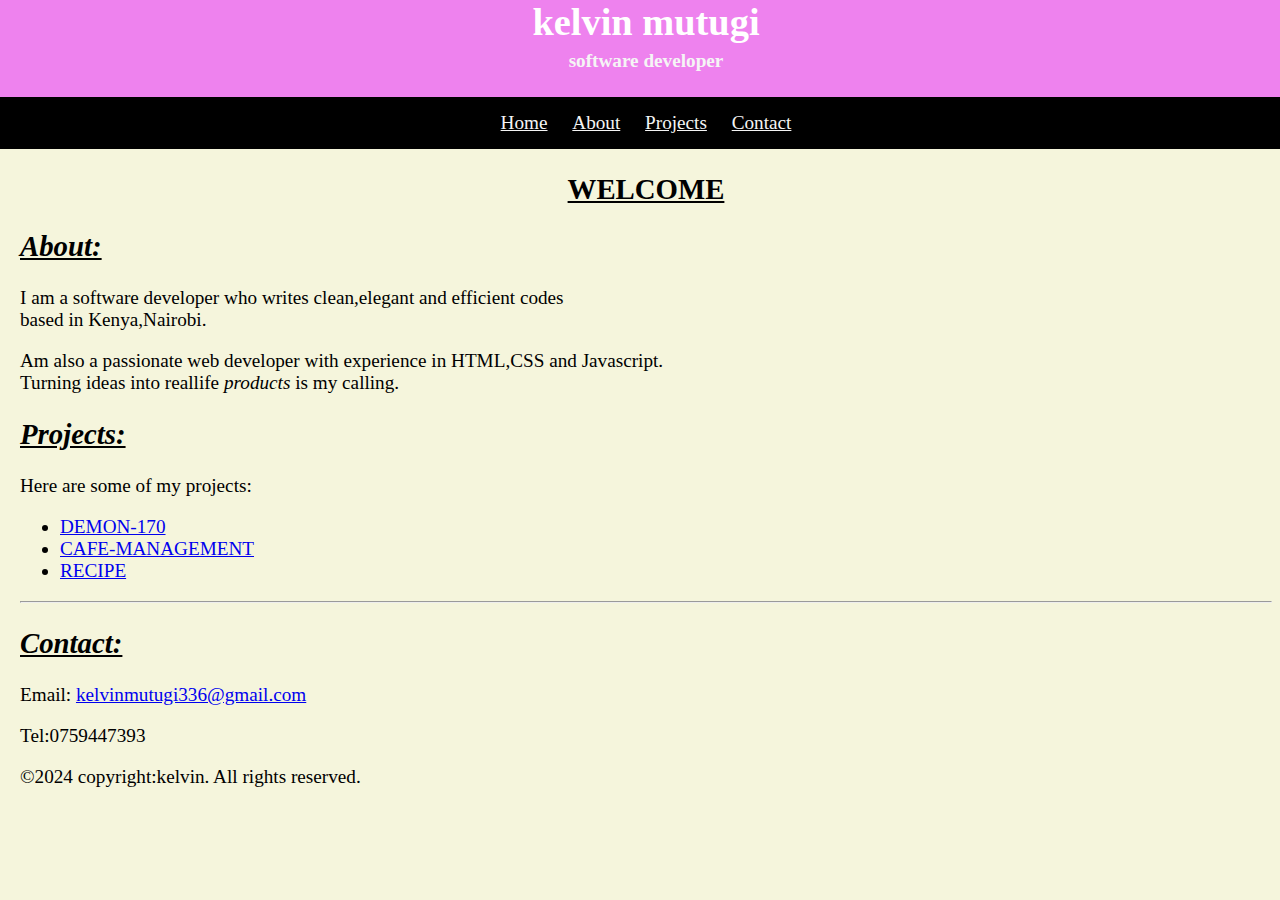
<file: index.html>
<!DOCTYPE html>
<html lang="en">
<head>
    <meta charset="UTF-8">
    <meta name="viewport" content="width=device-width, initial-scale=1.0">
    <title>MY-PORTFOLIO </title>
    <link rel="stylesheet" href="./mar13.css">
</head>
<body>
    <header>
        <h1>kelvin mutugi</h1><p><h4>software developer</h4></p>
        <div class="links">
            <a href="./Home.html" target="_blank">Home</a>
            <a href="./about.html" target="_blank">About</a>
            <a href="./Projects.html" target="_blank">Projects</a>
            <a href="./Contact.html" target="_blank">Contact</a>
        </div>
    </header>
    <div><h2><ins>WELCOME</ins></h2></div>
    <main>
        <h2><ins><i>About:</i></ins></h2>
        <p> I am a software developer who writes clean,elegant and efficient codes <br>
            based in Kenya,Nairobi. </p> 
        <P>Am also a passionate web developer with experience in HTML,CSS and Javascript. <br>
            Turning ideas into reallife <i>products</i> is my calling. </P>

        <h2><ins><i>Projects:</i></ins></h2>
        Here are some of my projects:
        <ul>
            <li>
                <a href="./dodge challenger.html" target="_blank">DEMON-170</a>
            </li>
            <li>
                <a href="./cafe-management.html" target="_blank">CAFE-MANAGEMENT</a>
            </li>
            <li>
                <a href="./recipe.html" target="_blank" >RECIPE</a>
            </li>
        </ul>

    </main><hr>
    <footer>
        <h2><ins><i>Contact:</i></ins></h2>
        <p>Email: <a href="mailto: kelvinmutugi336@gmail.com">kelvinmutugi336@gmail.com</a></p>
        <p>Tel:0759447393</p>
        &copy;2024 copyright:kelvin.  All rights reserved.
    </footer>
</body>
</html>
</file>
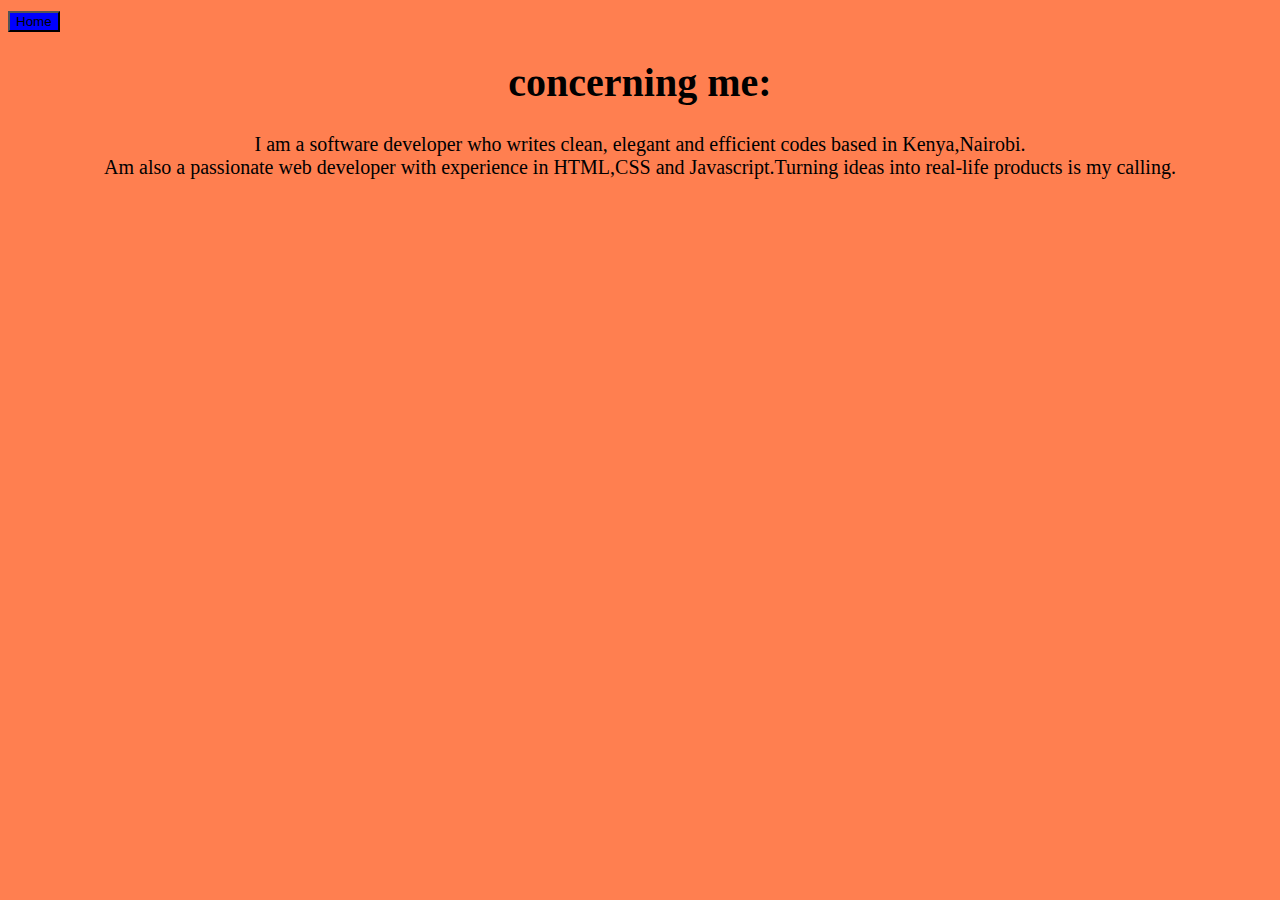
<file: about.html>
<!DOCTYPE html>
<html lang="en">
  <head>
    <meta charset="UTF-8" />
    <meta name="viewport" content="width=device-width, initial-scale=1.0" />
    <title>ABOUT</title>
    <style>
      body {
        text-align: justify;
        font-size: 1.25em;
        background-color: coral;
      }
      h1 {
        text-align: center;
        text-decoration-color: azure;
      }
      p {
        text-align: center;
      }
      button {
        background-color: blue;
      }
    </style>
  </head>

  <body>
    <a href="./index.html"><button>Home</button></a>
    <h1>concerning me:</h1>
    <p>
      I am a software developer who writes clean, elegant and efficient codes
      based in Kenya,Nairobi. <br />

      Am also a passionate web developer with experience in HTML,CSS and
      Javascript.Turning ideas into real-life products is my calling.
    </p>
  </body>
</html>
</file>
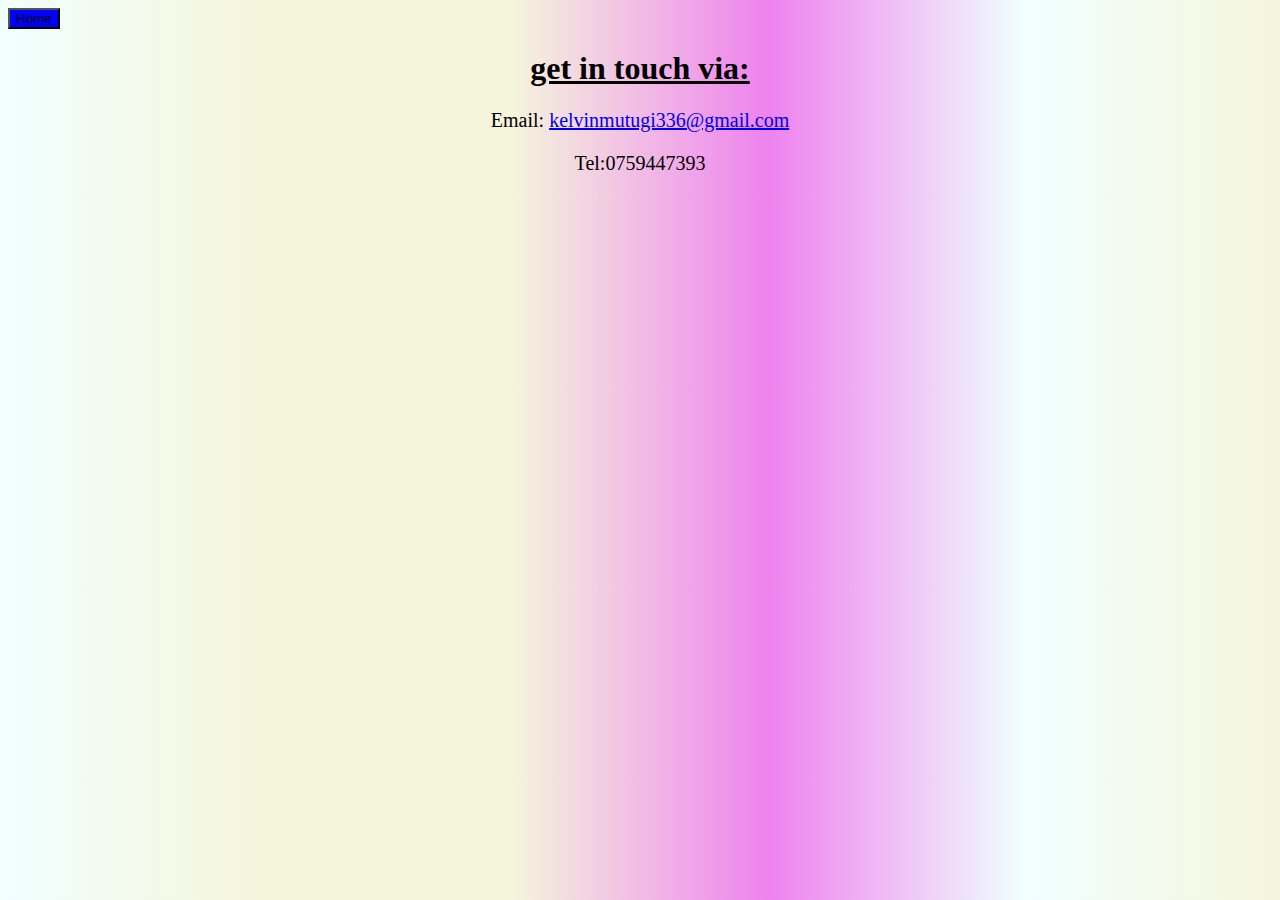
<file: Contact.html>
<!DOCTYPE html>
<html lang="en">
  <head>
    <meta charset="UTF-8" />
    <meta name="viewport" content="width=device-width, initial-scale=1.0" />
    <title>Contact</title>
    <style>
      body {
        background: linear-gradient(
          to left,
          beige,
          azure,
          violet,
          beige,
          beige,
          azure
        );
        /* text-align: center; */
      }
      h1 {
        text-decoration: underline;
        text-align: center;
      }
      p {
        font-size: 1.25em;
        text-align: center;
      }
      button {
        background-color: blue;
      }
    </style>
  </head>
  <body>
    <a href="./index.html"> <button>Home</button> </a>
    <h1>get in touch via:</h1>
    <p>
      Email:
      <a href="mailto: kelvinmutugi336@gmail.com">kelvinmutugi336@gmail.com</a>
    </p>
    <p>Tel:0759447393</p>
  </body>
</html>
</file>
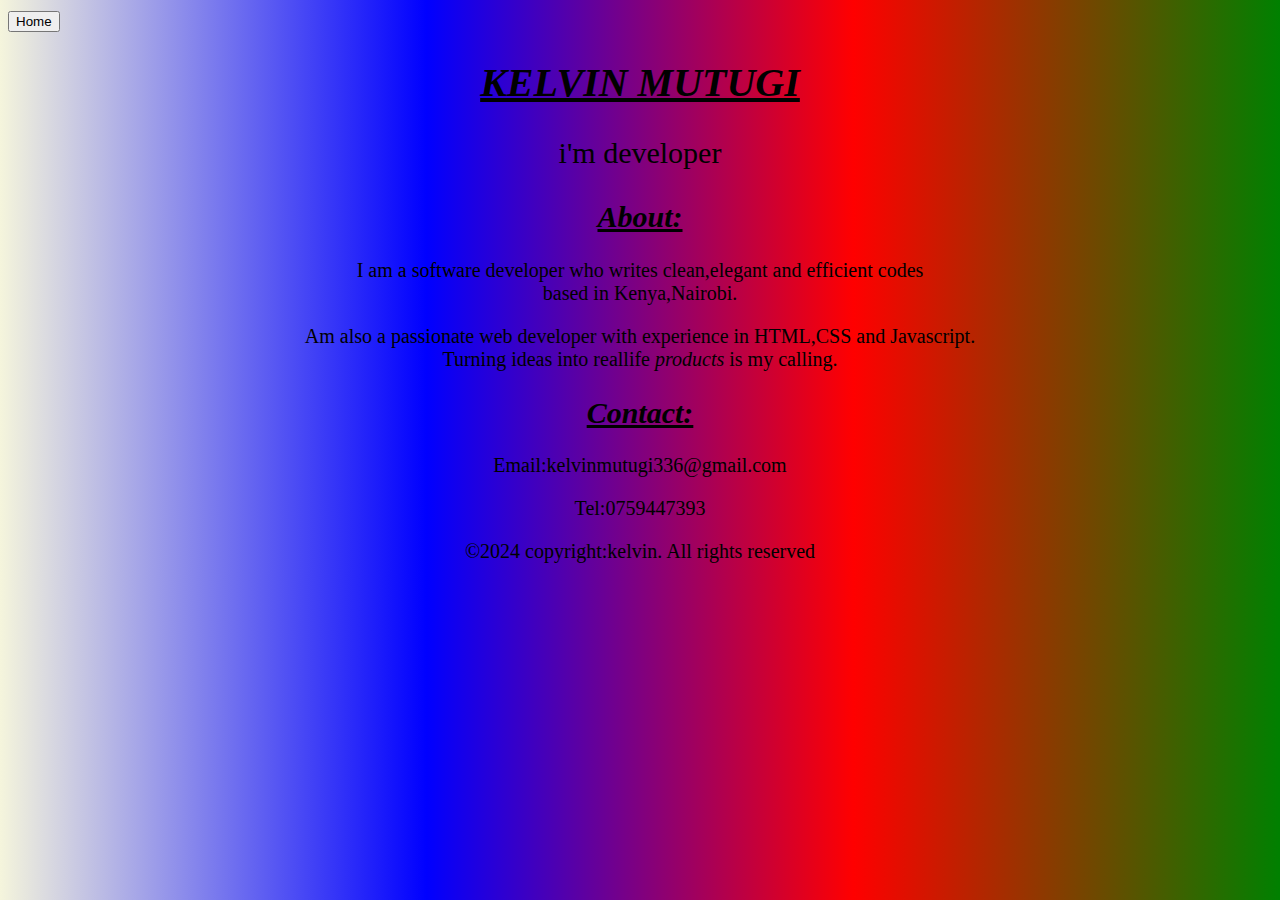
<file: Home.html>
<!DOCTYPE html>
<html lang="en">
  <head>
    <meta charset="UTF-8" />
    <meta name="viewport" content="width=device-width, initial-scale=1.0" />
    <title>HOME</title>
    <style>
      body {
        background: linear-gradient(to left, green, red, blue, beige);
        font-size: 1.25em;
      }
      h1 {
        text-decoration: underline;
        font-style: italic;
        text-align: center;
      }
      p {
        text-align: center;
      }
      h2{
        text-align: center;
      }
      footer{
        text-align: center;
      }
    </style>
  </head>
  <body>
    <a href="./index.html"> <button>Home</button> </a>
    <h1>KELVIN MUTUGI</h1>
    <p style="font-size: 1.50em;">i'm developer</p>
    <main>
        <h2><ins><i>About:</i></ins></h2>
        <p> I am a software developer who writes clean,elegant and efficient codes <br>
            based in Kenya,Nairobi. </p> 
        <P>Am also a passionate web developer with experience in HTML,CSS and Javascript. <br>
            Turning ideas into reallife <i>products</i> is my calling. </P>
            <h2><ins><i>Contact:</i></ins></h2>
            <p>Email:kelvinmutugi336@gmail.com</p>
            <p>Tel:0759447393</p>
            <footer>&copy;2024 copyright:kelvin.  All rights reserved</footer>
            

  </body>
</html>
</file>
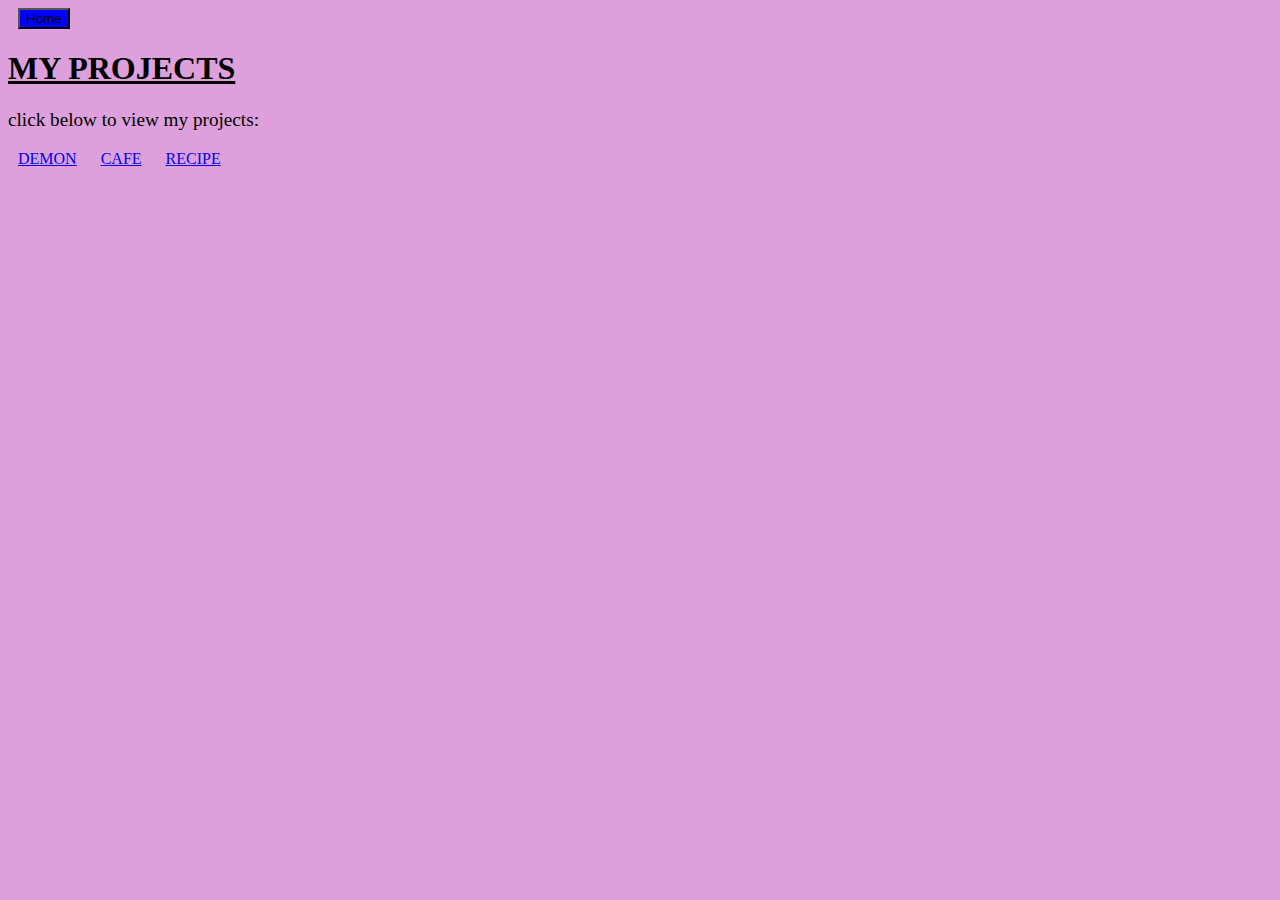
<file: Projects.html>
<!DOCTYPE html>
<html lang="en">
  <head>
    <meta charset="UTF-8" />
    <meta name="viewport" content="width=device-width, initial-scale=1.0" />
    <title>PROJECTS</title>
    <style>
      body {
        background-color: plum;
      }
      h1 {
        text-decoration: underline;
      }
      a {
        padding: 10px;
        position: static;
      }
      button {
        background-color: blue;
      }
    </style>
  </head>
  <body>
    <a href="/index.html"><button>Home</button></a>
    <h1>MY PROJECTS</h1>
    <p style="font-size: larger">click below to view my projects:</p>
    <a href="./dodge challenger.html">DEMON</a>
    <a href="./cafe-management.html">CAFE</a>
    <a href="./recipe.html">RECIPE</a>
  </body>
</html>
</file>
<file: mar13.css>
body {
    background-color: beige;
    margin-left: 20px;
    font-size: larger;
}

header {
    text-align: center;
    background-color: violet;
    margin-top: -30px;
    margin-left: -30px;
    margin-right: -30px;
}

header h1 {
    color: white;
    margin-bottom: -20px;
    margin-top: 30px;
}

header h4 {
    color: whitesmoke;
}

header div.links {
    background-color: black;
    color: white;
    padding: 15px;

}

header div.links a {
    color: whitesmoke;
    padding: 10px;
}

div h2 {
    text-align: center;
}
</file>
